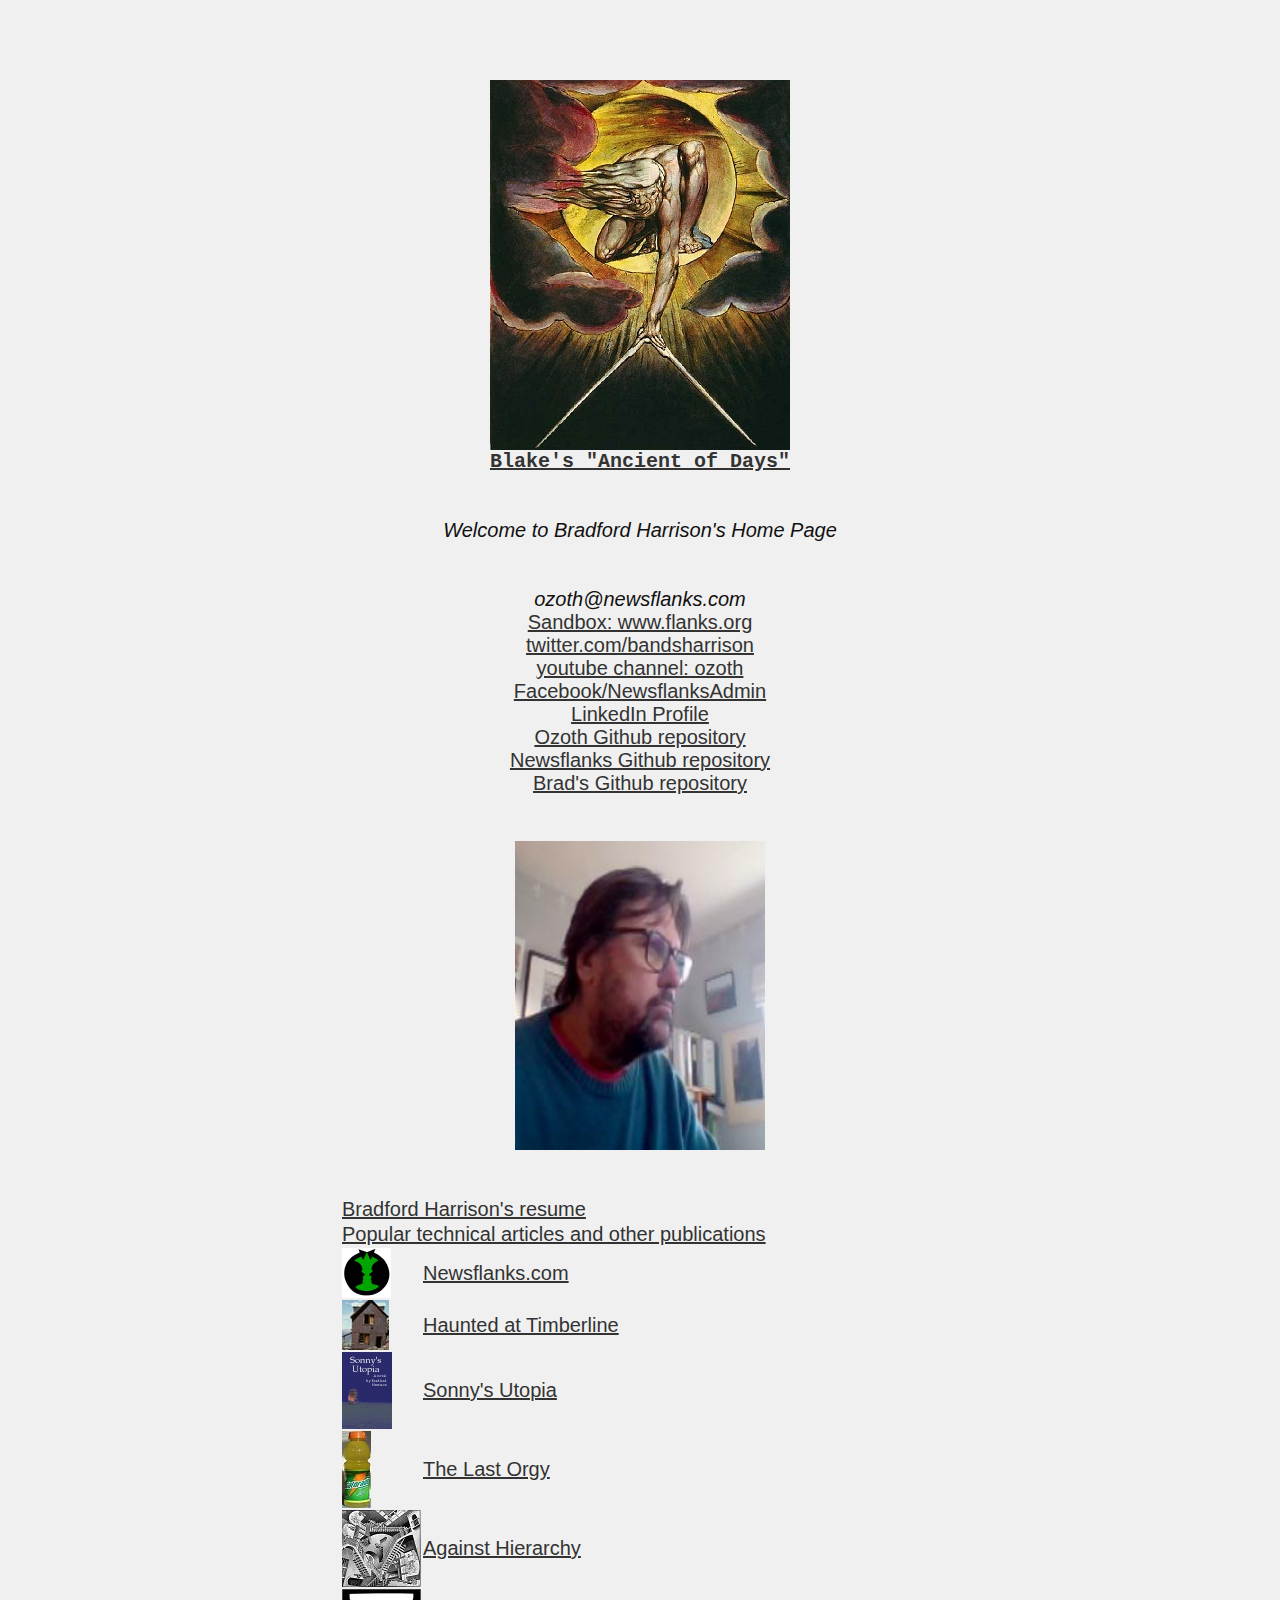
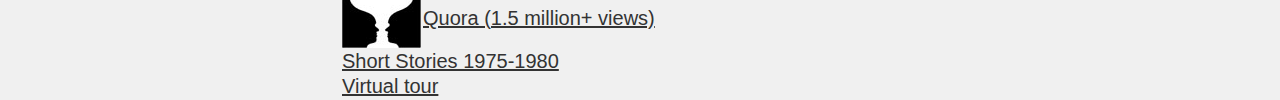
<file: index.html>
<HTML>
<HEAD>
<TITLE>Bradford Harrison's Home Page</TITLE>
    <meta content='width=device-width, initial-scale=1.0, maximum-scale=1.0, user-scalable=0' name='viewport' />
    <link rel="stylesheet" type="text/css" href="style.css"/>
</HEAD>

<BODY>
<main>
<center><img src="./images/urizen.jpg"></center>
<center><font face="courier" size="small"><a href="https://en.wikipedia.org/wiki/The_Ancient_of_Days"><b>Blake's &quot;Ancient of Days&quot;</b></a></font></center><br><br>
<center><i>Welcome to Bradford Harrison's Home Page</i></center><br><br>
<center><i>ozoth@newsflanks.com</i></center>
<center><a href="http://www.flanks.org">Sandbox: www.flanks.org</a></center>
<center><a href="http://twitter.com/bandsharrison">twitter.com/bandsharrison</a></center>
<center><a href="https://www.youtube.com/channel/UCD6601yyFRFtg2gyaIdgJTg">youtube channel: ozoth</a></center>
<center><a href="https://www.facebook.com/NewsflanksAdmin">Facebook/NewsflanksAdmin</a></center>
<center><a href="https://www.linkedin.com/in/bradford-harrison-6a9815195/">LinkedIn Profile</a></center>
<center><a href="https://github.com/ozoth">Ozoth Github repository</a></center>
<center><a href="https://github.com/newsflanks">Newsflanks Github repository</a></center>
<center><a href="https://github.com/bradfordharrison">Brad's Github repository</a></center><br><br>
<center><img src="./images/brad.jpg" width="250" height="309"></center>
<br><br>
<table border="0" align="left">
<tr align="left" valign="middle"><td width="650" align="left" valign="middle" colspan="2"><a href="./Brad_Harrison_resume.pdf">Bradford Harrison's resume</a><br></td></tr>
<tr align="left" valign="middle"><td width="650" align="left" valign="middle" colspan="2"><a href="./articles/index.html">Popular technical articles and other publications</a><br></td></tr>
<tr align="left" valign="middle"><td width="50" align="left" valign="middle"><img src="./images/logo.gif" width="49" height="50"></td><td align="left" width="600"><a href="http://newsflanks.com">Newsflanks.com</a><br></td></tr>
<tr align="left" valign="middle"><td width="50" align="left" valign="middle"><img src="./images/haunted.jpg" width="47" height="50"></td><td align="left" width="600"><a href="http://hauntedattimberline.com">Haunted at Timberline</a><br></td></tr>
<tr align="left" valign="middle"><td width="50" align="left" valign="middle"><img src="./images/cover.gif" width="50" height="77"></td><td align="left" width="600"><a href="http://www.buybooksontheweb.com/peek.aspx?id=253">Sonny's Utopia</a><br></td></tr>
<tr align="left" valign="middle"><td width="50" align="left" valign="middle"><img src="./images/gatorade.jpg" width="29" height="77"></td><td align="left" width="600"><a href="./lastorgy.html">The Last Orgy</a><br></td></tr>
<tr align="left" valign="middle"><td width="50" align="left" valign="middle"><img src="./images/hier.png" width="79" height="77"></td><td align="left" width="600"><a href="./Against_Hierarchy.pdf">Against Hierarchy</a><br></td></tr>
<tr align="left" valign="middle"><td width="50" align="left" valign="middle"><img src="./images/quora.jpg" width="79" height="59"></td><td align="left" width="600"><a href="https://www.quora.com/profile/Brad-Harrison-10">Quora (1.5 million+ views)</a><br></td></tr>
<tr align="left" valign="middle"><td width="650" align="left" valign="middle" colspan="2"><a href="./short_stories.pdf">Short Stories 1975-1980</a><br></td></tr>
<tr align="left" valign="middle"><td width="650" align="left" valign="middle" colspan="2"><a href="http://fusion.realtourvision.com/76111">Virtual tour</a><br></td></tr>
</table>
</main>
</BODY>
</HTML>
</file>
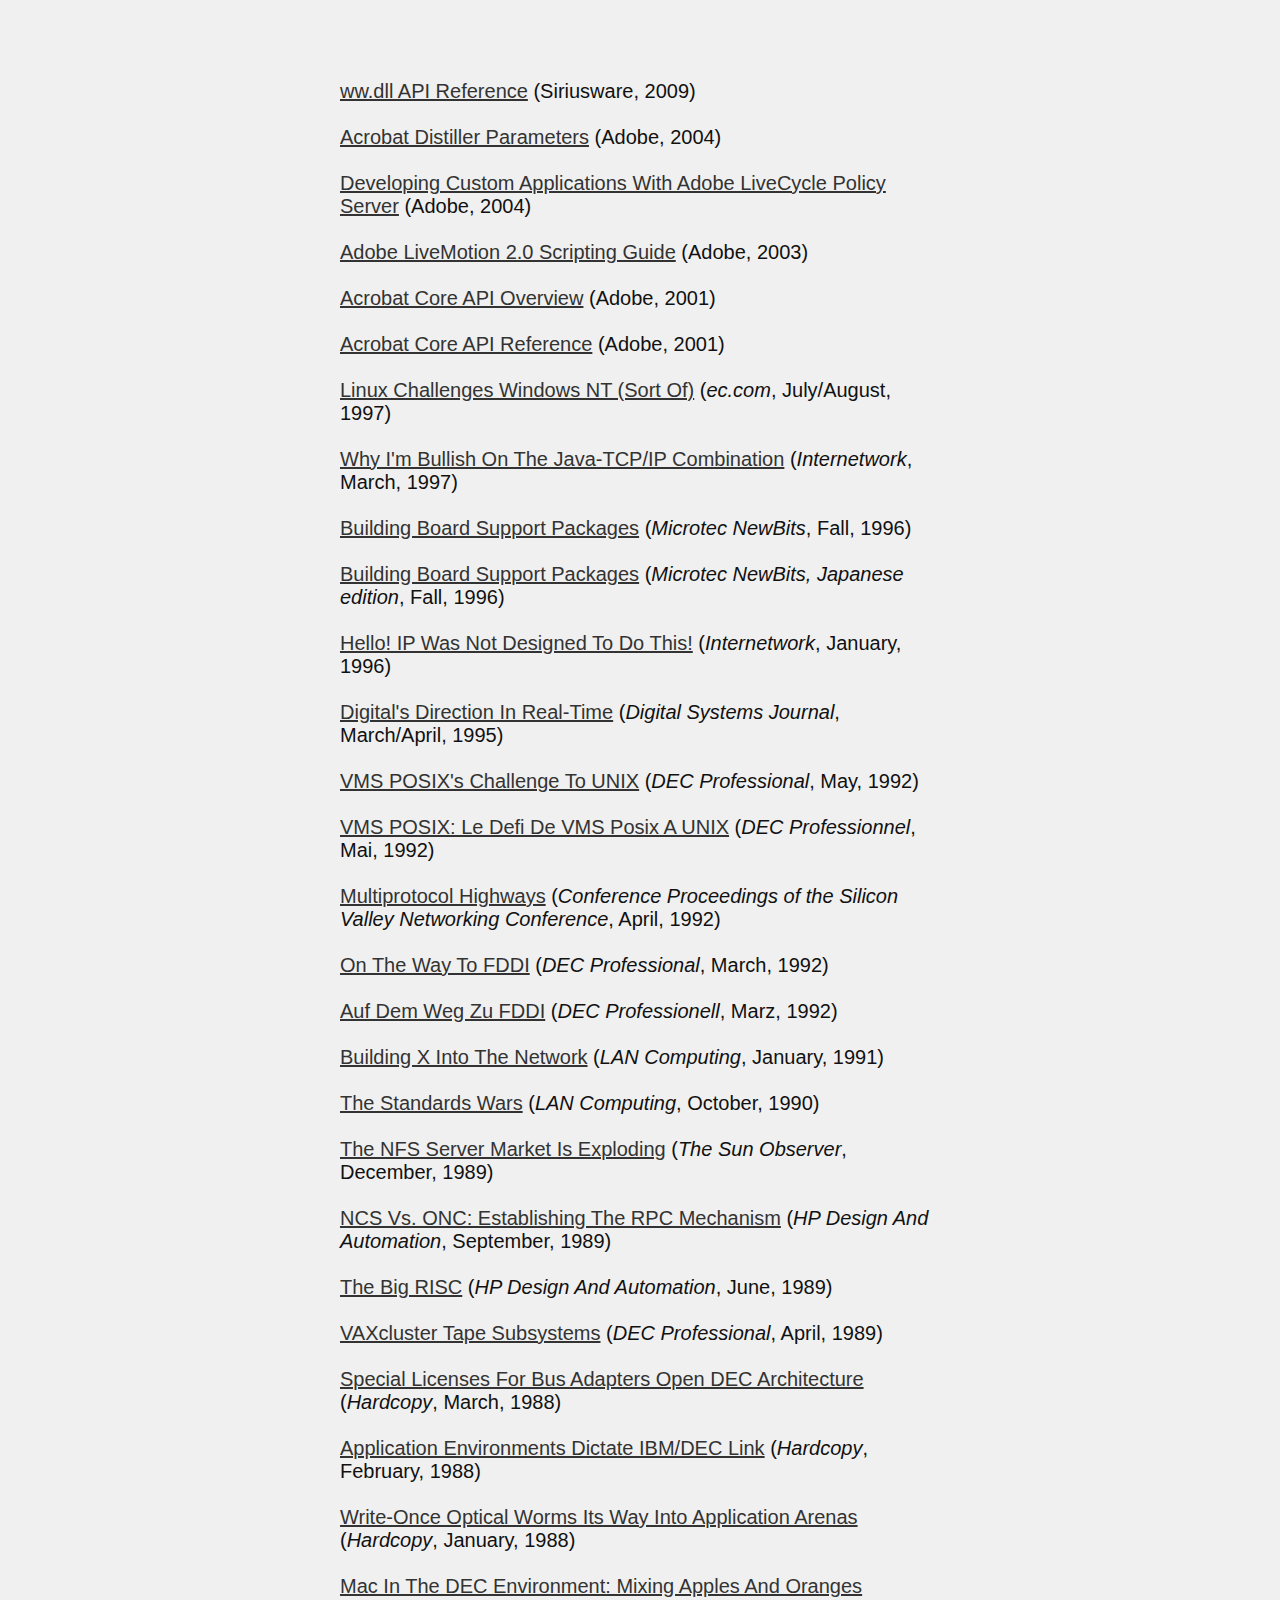
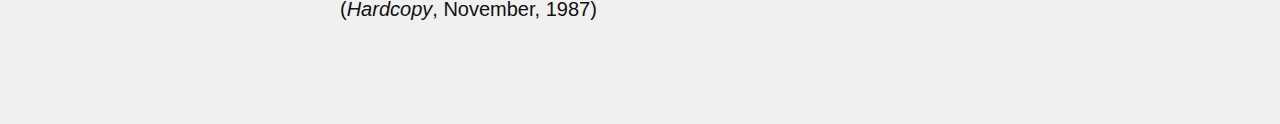
<file: articles/index.html>
<HTML>
<HEAD>
<TITLE>Popular Techical Articles and Other Publications</TITLE>
    <meta content='width=device-width, initial-scale=1.0, maximum-scale=1.0, user-scalable=0' name='viewport' />
    <link rel="stylesheet" type="text/css" href="../style.css"/>
</HEAD>

<BODY>
<main>
<A HREF="../wwdll_api_Ref.pdf">ww.dll API Reference</A> (Siriusware, 2009)<br><br>
<A HREF="../Distiller_Parameters.pdf">Acrobat Distiller Parameters</A> (Adobe, 2004)<br><br>
<A HREF="../Developer_Guide.pdf">Developing Custom Applications With Adobe LiveCycle Policy Server</A> (Adobe, 2004)<br><br>
<A HREF="../Scripting_Guide.pdf">Adobe LiveMotion 2.0 Scripting Guide</A> (Adobe, 2003)<br><br>
<A HREF="../CoreAPIOverview.pdf">Acrobat Core API Overview</A> (Adobe, 2001)<br><br>
<A HREF="../CoreAPIReference.pdf">Acrobat Core API Reference</A> (Adobe, 2001)<br><br>
<A HREF="./linux.pdf">Linux Challenges Windows NT (Sort Of)</A> (<i>ec.com</i>, July/August, 1997)<br><br>
<A HREF="./java.pdf">Why I'm Bullish On The Java-TCP/IP Combination</A> (<i>Internetwork</i>, March, 1997)<br><br>
<A HREF="./bsp.pdf">Building Board Support Packages</A> (<i>Microtec NewBits</i>, Fall, 1996)<br><br>
<A HREF="./bsp-jap.pdf">Building Board Support Packages</A> (<i>Microtec NewBits, Japanese edition</i>, Fall, 1996)<br><br>
<A HREF="./tcp.pdf">Hello! IP Was Not Designed To Do This!</A> (<i>Internetwork</i>, January, 1996)<br><br>
<A HREF="./realtime.pdf">Digital's Direction In Real-Time</A> (<i>Digital Systems Journal</i>, March/April, 1995)<br><br>
<A HREF="./posix.pdf">VMS POSIX's Challenge To UNIX</A> (<i>DEC Professional</i>, May, 1992)<br><br>
<A HREF="./posix-fr.pdf">VMS POSIX: Le Defi De VMS Posix A UNIX</A> (<i>DEC Professionnel</i>, Mai, 1992)<br><br>
<A HREF="./highways.pdf">Multiprotocol Highways</A> (<i>Conference Proceedings of the Silicon Valley Networking Conference</i>, April, 1992)<br><br>
<A HREF="./fddi.pdf">On The Way To FDDI</A> (<i>DEC Professional</i>, March, 1992)<br><br>
<A HREF="./fddi-ger.pdf">Auf Dem Weg Zu FDDI</A> (<i>DEC Professionell</i>, Marz, 1992)<br><br>
<A HREF="./x.pdf">Building X Into The Network</A> (<i>LAN Computing</i>, January, 1991)<br><br>
<A HREF="./standards.pdf">The Standards Wars</A> (<i>LAN Computing</i>, October, 1990)<br><br>
<A HREF="./nfs.pdf">The NFS Server Market Is Exploding</A> (<i>The Sun Observer</i>, December, 1989)<br><br>
<A HREF="./ncs_onc.pdf">NCS Vs. ONC: Establishing The RPC Mechanism</A> (<i>HP Design And Automation</i>, September, 1989)<br><br>
<A HREF="./risc.pdf">The Big RISC</A> (<i>HP Design And Automation</i>, June, 1989)<br><br>
<A HREF="./vax_tape.pdf">VAXcluster Tape Subsystems</A> (<i>DEC Professional</i>, April, 1989)<br><br>
<A HREF="./bus_license.pdf">Special Licenses For Bus Adapters Open DEC Architecture</A> (<i>Hardcopy</i>, March, 1988)<br><br>
<A HREF="./app_env.pdf">Application Environments Dictate IBM/DEC Link</A> (<i>Hardcopy</i>, February, 1988)<br><br>
<A HREF="./worm.pdf">Write-Once Optical Worms Its Way Into Application Arenas</A> (<i>Hardcopy</i>, January, 1988)<br><br>
<A HREF="./mac_dec.pdf">Mac In The DEC Environment: Mixing Apples And Oranges</A> (<i>Hardcopy</i>, November, 1987)<br><br>
</main>
</BODY>
</HTML>
</file>
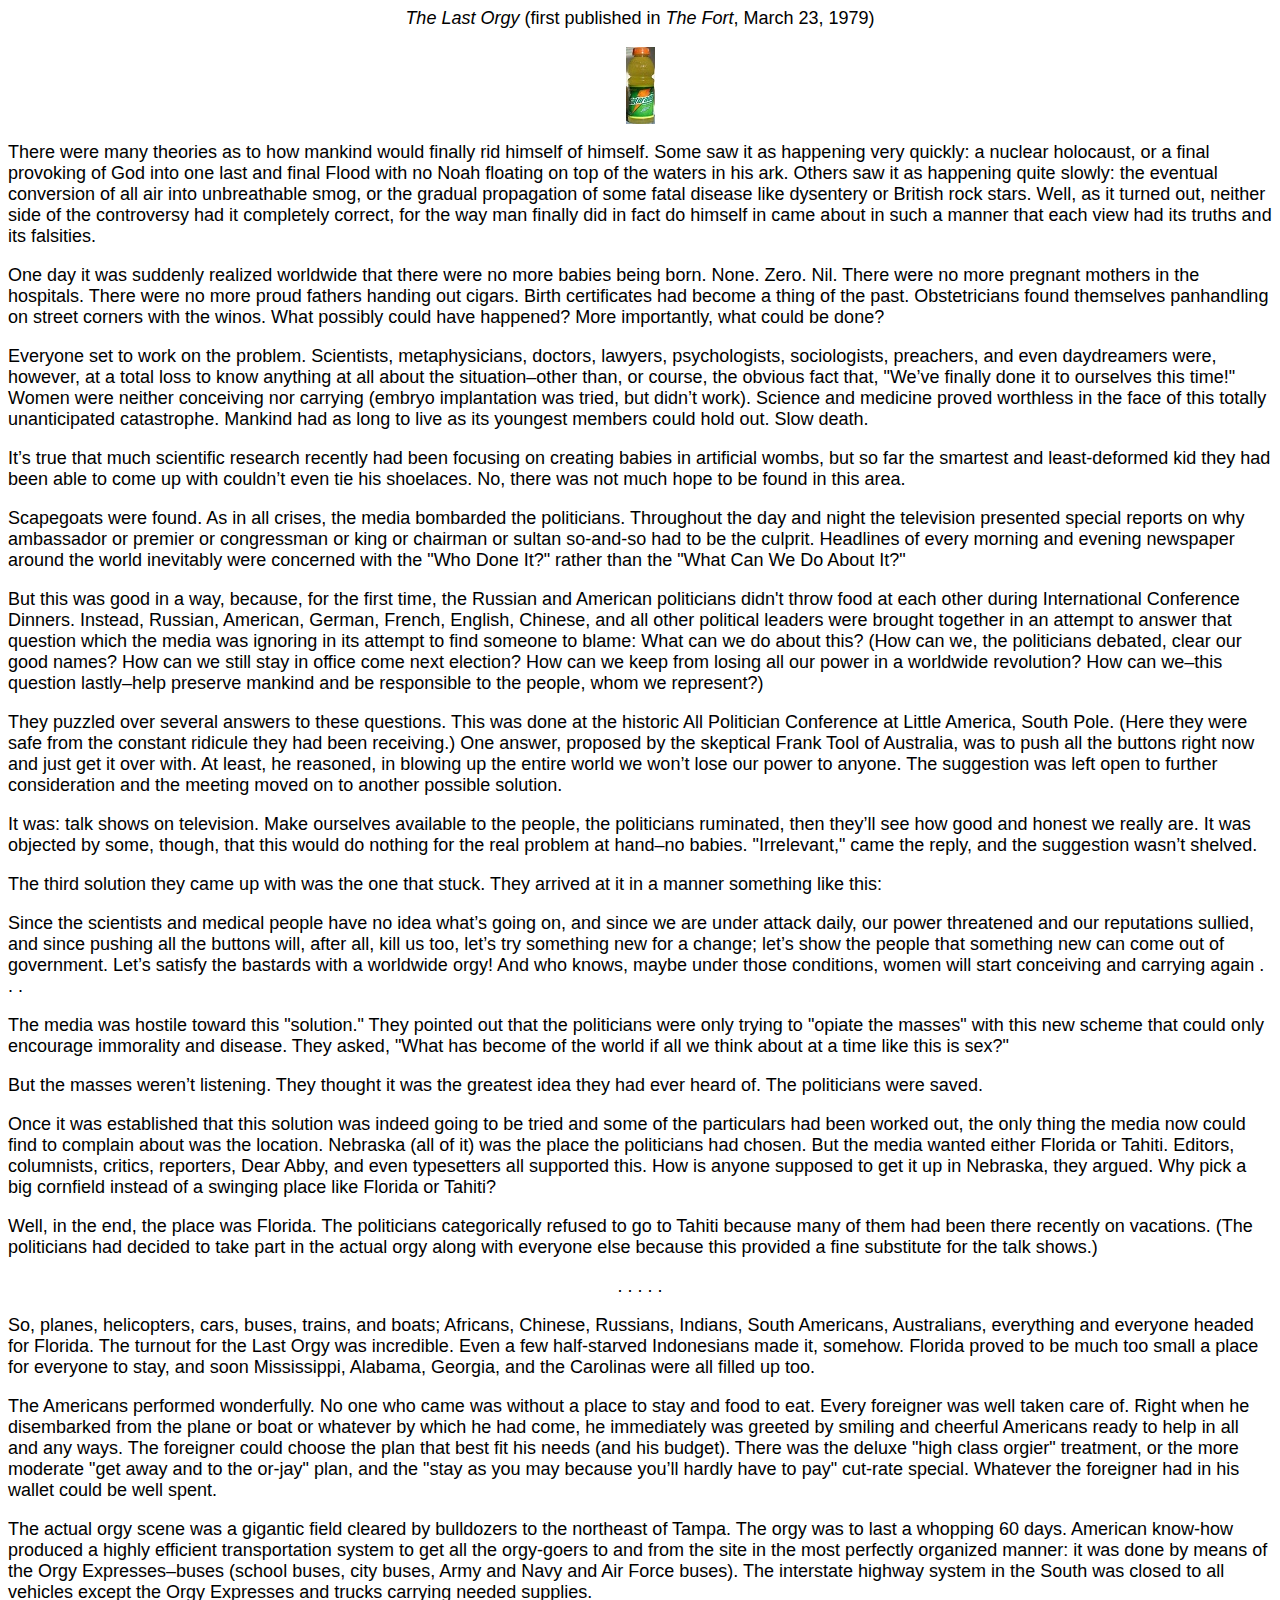
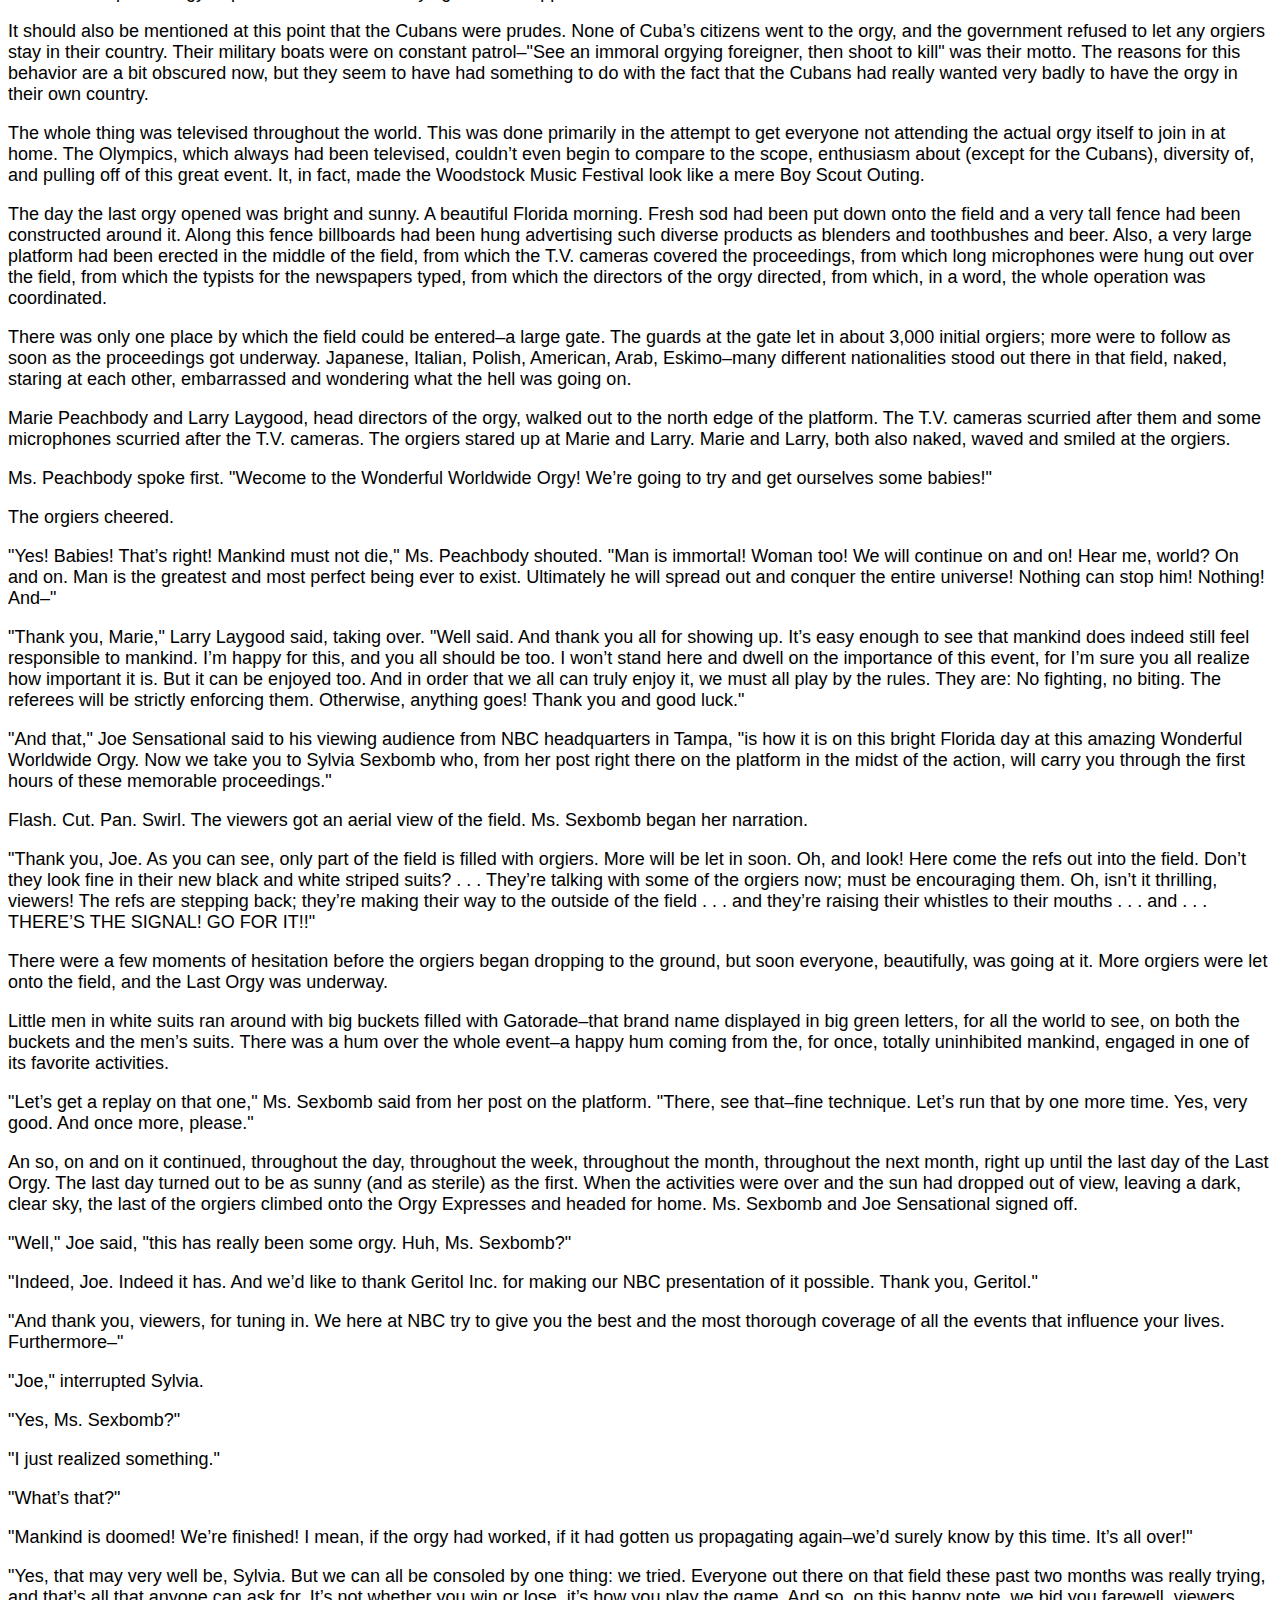
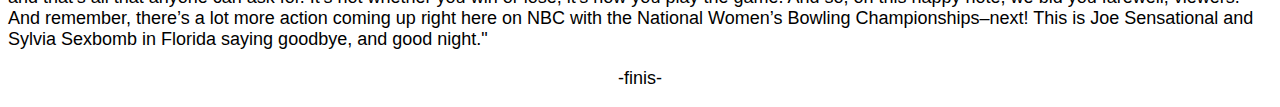
<file: lastorgy.html>
<HTML>
<HEAD>
<TITLE>The Last Orgy</TITLE>
</HEAD>
<BODY>
<FONT FACE="Helvetica" SIZE=4><P><center><i>The Last Orgy</i> (first published in <i>The Fort</i>, March 23, 1979)</center></P>
</FONT>
<center><img src="./images/gatorade.jpg"></center>
<FONT FACE="Helvetica" SIZE=4><P>There were many theories as to how mankind would finally rid himself of himself. Some saw it as happening very quickly: a nuclear holocaust, or a final provoking of God into one last and final Flood with no Noah floating on top of the waters in his ark. Others saw it as happening quite slowly: the eventual conversion of all air into unbreathable smog, or the gradual propagation of some fatal disease like dysentery or British rock stars. Well, as it turned out, neither side of the controversy had it completely correct, for the way man finally did in fact do himself in came about in such a manner that each view had its truths and its falsities.</P>

<P>One day it was suddenly realized worldwide that there were no more babies being born. None. Zero. Nil. There were no more pregnant mothers in the hospitals. There were no more proud fathers handing out cigars. Birth certificates had become a thing of the past. Obstetricians found themselves panhandling on street corners with the winos. What possibly could have happened? More importantly, what could be done?</P>

<P>Everyone set to work on the problem. Scientists, metaphysicians, doctors, lawyers, psychologists, sociologists, preachers, and even daydreamers were, however, at a total loss to know anything at all about the situation&#150;other than, or course, the obvious fact that, &quot;We&#146;ve finally done it to ourselves this time!&quot; Women were neither conceiving nor carrying (embryo implantation was tried, but didn&#146;t work). Science and medicine proved worthless in the face of this totally unanticipated catastrophe. Mankind had as long to live as its youngest members could hold out. Slow death.</P>

<P>It&#146;s true that much scientific research recently had been focusing on creating babies in artificial wombs, but so far the smartest and least-deformed kid they had been able to come up with couldn&#146;t even tie his shoelaces. No, there was not much hope to be found in this area.</P>

<P>Scapegoats were found. As in all crises, the media bombarded the politicians. Throughout the day and night the television presented special reports on why ambassador or premier or congressman or king or chairman or sultan so-and-so had to be the culprit. Headlines of every morning and evening newspaper around the world inevitably were concerned with the &quot;Who Done It?&quot; rather than the &quot;What Can We Do About It?&quot;</P>

<P>But this was good in a way, because, for the first time, the Russian and American politicians didn't throw food at each other during International Conference Dinners. Instead, Russian, American, German, French, English, Chinese, and all other political leaders were brought together in an attempt to answer that question which the media was ignoring in its attempt to find someone to blame: What can we do about this? (How can we, the politicians debated, clear our good names? How can we still stay in office come next election? How can we keep from losing all our power in a worldwide revolution? How can we&#150;this question lastly&#150;help preserve mankind and be responsible to the people, whom we represent?)</P>

<P>They puzzled over several answers to these questions. This was done at the historic All Politician Conference at Little America, South Pole. (Here they were safe from the constant ridicule they had been receiving.) One answer, proposed by the skeptical Frank Tool of Australia, was to push all the buttons right now and just get it over with. At least, he reasoned, in blowing up the entire world we won&#146;t lose our power to anyone. The suggestion was left open to further consideration and the meeting moved on to another possible solution. </P>

<P>It was: talk shows on television. Make ourselves available to the people, the politicians ruminated, then they&#146;ll see how good and honest we really are. It was objected by some, though, that this would do nothing for the real problem at hand&#150;no babies. &quot;Irrelevant,&quot; came the reply, and the suggestion wasn&#146;t shelved.</P>

<P>The third solution they came up with was the one that stuck. They arrived at it in a manner something like this:</P>

<P>Since the scientists and medical people have no idea what&#146;s going on, and since we are under attack daily, our power threatened and our reputations sullied, and since pushing all the buttons will, after all, kill us too, let&#146;s try something new for a change; let&#146;s show the people that something new can come out of government. Let&#146;s satisfy the bastards with a worldwide orgy! And who knows, maybe under those conditions, women will start conceiving and carrying again . . .</P>

<P>The media was hostile toward this &quot;solution.&quot; They pointed out that the politicians were only trying to &quot;opiate the masses&quot; with this new scheme that could only encourage immorality and disease. They asked, &quot;What has become of the world if all we think about at a time like this is sex?&quot;</P>

<P>But the masses weren&#146;t listening. They thought it was the greatest idea they had ever heard of. The politicians were saved.</P>

<P>Once it was established that this solution was indeed going to be tried and some of the particulars had been worked out, the only thing the media now could find to complain about was the location. Nebraska (all of it) was the place the politicians had chosen. But the media wanted either Florida or Tahiti. Editors, columnists, critics, reporters, Dear Abby, and even typesetters all supported this. How is anyone supposed to get it up in Nebraska, they argued. Why pick a big cornfield instead of a swinging place like Florida or Tahiti?</P>

<P>Well, in the end, the place was Florida. The politicians categorically refused to go to Tahiti because many of them had been there recently on vacations. (The politicians had decided to take part in the actual orgy along with everyone else because this provided a fine substitute for the talk shows.)</P>

<P ALIGN="CENTER">. . . . .</P>
</FONT><FONT FACE="Times" SIZE=4>
</FONT><FONT FACE="Helvetica" SIZE=4><P>So, planes, helicopters, cars, buses, trains, and boats; Africans, Chinese, Russians, Indians, South Americans, Australians, everything and everyone headed for Florida. The turnout for the Last Orgy was incredible. Even a few half-starved Indonesians made it, somehow. Florida proved to be much too small a place for everyone to stay, and soon Mississippi, Alabama, Georgia, and the Carolinas were all filled up too.</P>

<P>The Americans performed wonderfully. No one who came was without a place to stay and food to eat. Every foreigner was well taken care of. Right when he disembarked from the plane or boat or whatever by which he had come, he immediately was greeted by smiling and cheerful Americans ready to help in all and any ways. The foreigner could choose the plan that best fit his needs (and his budget). There was the deluxe &quot;high class orgier&quot; treatment, or the more moderate &quot;get away and to the or-jay&quot; plan, and the &quot;stay as you may because you&#146;ll hardly have to pay&quot; cut-rate special. Whatever the foreigner had in his wallet could be well spent.</P>

<P>The actual orgy scene was a gigantic field cleared by bulldozers to the northeast of Tampa. The orgy was to last a whopping 60 days. American know-how produced a highly efficient transportation system to get all the orgy-goers to and from the site in the most perfectly organized manner: it was done by means of the Orgy Expresses&#150;buses (school buses, city buses, Army and Navy and Air Force buses). The interstate highway system in the South was closed to all vehicles except the Orgy Expresses and trucks carrying needed supplies.</P>

<P>It should also be mentioned at this point that the Cubans were prudes. None of Cuba&#146;s citizens went to the orgy, and the government refused to let any orgiers stay in their country. Their military boats were on constant patrol&#150;&quot;See an immoral orgying foreigner, then shoot to kill&quot; was their motto. The reasons for this behavior are a bit obscured now, but they seem to have had something to do with the fact that the Cubans had really wanted very badly to have the orgy in their own country.</P>

<P>The whole thing was televised throughout the world. This was done primarily in the attempt to get everyone not attending the actual orgy itself to join in at home. The Olympics, which always had been televised, couldn&#146;t even begin to compare to the scope, enthusiasm about (except for the Cubans), diversity of, and pulling off of this great event. It, in fact, made the Woodstock Music Festival look like a mere Boy Scout Outing.</P>

<P>The day the last orgy opened was bright and sunny. A beautiful Florida morning. Fresh sod had been put down onto the field and a very tall fence had been constructed around it. Along this fence billboards had been hung advertising such diverse products as blenders and toothbushes and beer. Also, a very large platform had been erected in the middle of the field, from which the T.V. cameras covered the proceedings, from which long microphones were hung out over the field, from which the typists for the newspapers typed, from which the directors of the orgy directed, from which, in a word, the whole operation was coordinated. </P>

<P>There was only one place by which the field could be entered&#150;a large gate. The guards at the gate let in about 3,000 initial orgiers; more were to follow as soon as the proceedings got underway. Japanese, Italian, Polish, American, Arab, Eskimo&#150;many different nationalities stood out there in that field, naked, staring at each other, embarrassed and wondering what the hell was going on.</P>

<P>Marie Peachbody and Larry Laygood, head directors of the orgy, walked out to the north edge of the platform. The T.V. cameras scurried after them and some microphones scurried after the T.V. cameras. The orgiers stared up at Marie and Larry. Marie and Larry, both also naked, waved and smiled at the orgiers.</P>

<P>Ms. Peachbody spoke first. &quot;Wecome to the Wonderful Worldwide Orgy! We&#146;re going to try and get ourselves some babies!&quot;</P>

<P>The orgiers cheered.</P>

<P>&quot;Yes! Babies! That&#146;s right! Mankind must not die,&quot; Ms. Peachbody shouted. &quot;Man is immortal! Woman too! We will continue on and on! Hear me, world? On and on. Man is the greatest and most perfect being ever to exist. Ultimately he will spread out and conquer the entire universe! Nothing can stop him! Nothing! And&#150;&quot;</P>

<P>&quot;Thank you, Marie,&quot; Larry Laygood said, taking over. &quot;Well said. And thank you all for showing up. It&#146;s easy enough to see that mankind does indeed still feel responsible to mankind. I&#146;m happy for this, and you all should be too. I won&#146;t stand here and dwell on the importance of this event, for I&#146;m sure you all realize how important it is. But it can be enjoyed too. And in order that we all can truly enjoy it, we must all play by the rules. They are: No fighting, no biting. The referees will be strictly enforcing them. Otherwise, anything goes! Thank you and good luck.&quot;</P>

<P>&quot;And that,&quot; Joe Sensational said to his viewing audience from NBC headquarters in Tampa, &quot;is how it is on this bright Florida day at this amazing Wonderful Worldwide Orgy. Now we take you to Sylvia Sexbomb who, from her post right there on the platform in the midst of the action, will carry you through the first hours of these memorable proceedings.&quot;</P>

<P>Flash. Cut. Pan. Swirl. The viewers got an aerial view of the field. Ms. Sexbomb began her narration. </P>

<P>&quot;Thank you, Joe. As you can see, only part of the field is filled with orgiers. More will be let in soon. Oh, and look! Here come the refs out into the field. Don&#146;t they look fine in their new black and white striped suits? . . . They&#146;re talking with some of the orgiers now; must be encouraging them. Oh, isn&#146;t it thrilling, viewers! The refs are stepping back; they&#146;re making their way to the outside of the field . . . and they&#146;re raising their whistles to their mouths . . . and . . . THERE&#146;S THE SIGNAL! GO FOR IT!!&quot;</P>

<P>There were a few moments of hesitation before the orgiers began dropping to the ground, but soon everyone, beautifully, was going at it. More orgiers were let onto the field, and the Last Orgy was underway.</P>

<P>Little men in white suits ran around with big buckets filled with Gatorade&#150;that brand name displayed in big green letters, for all the world to see, on both the buckets and the men&#146;s suits. There was a hum over the whole event&#150;a happy hum coming from the, for once, totally uninhibited mankind, engaged in one of its favorite activities.</P>

<P>&quot;Let&#146;s get a replay on that one,&quot; Ms. Sexbomb said from her post on the platform. &quot;There, see that&#150;fine technique. Let&#146;s run that by one more time. Yes, very good. And once more, please.&quot;</P>

<P>An so, on and on it continued, throughout the day, throughout the week, throughout the month, throughout the next month, right up until the last day of the Last Orgy. The last day turned out to be as sunny (and as sterile) as the first. When the activities were over and the sun had dropped out of view, leaving a dark, clear sky, the last of the orgiers climbed onto the Orgy Expresses and headed for home. Ms. Sexbomb and Joe Sensational signed off.</P>

<P>&quot;Well,&quot; Joe said, &quot;this has really been some orgy. Huh, Ms. Sexbomb?&quot;</P>

<P>&quot;Indeed, Joe. Indeed it has. And we&#146;d like to thank Geritol Inc. for making our NBC presentation of it possible. Thank you, Geritol.&quot;</P>

<P>&quot;And thank you, viewers, for tuning in. We here at NBC try to give you the best and the most thorough coverage of all the events that influence your lives. Furthermore&#150;&quot;</P>

<P>&quot;Joe,&quot; interrupted Sylvia.</P>

<P>&quot;Yes, Ms. Sexbomb?&quot;</P>

<P>&quot;I just realized something.&quot;</P>

<P>&quot;What&#146;s that?&quot;</P>

<P>&quot;Mankind is doomed! We&#146;re finished! I mean, if the orgy had worked, if it had gotten us propagating again&#150;we&#146;d surely know by this time. It&#146;s all over!&quot;</P>

<P>&quot;Yes, that may very well be, Sylvia. But we can all be consoled by one thing: we tried. Everyone out there on that field these past two months was really trying, and that&#146;s all that anyone can ask for. It&#146;s not whether you win or lose, it&#146;s how you play the game. And so, on this happy note, we bid you farewell, viewers. And remember, there&#146;s a lot more action coming up right here on NBC with the National Women&#146;s Bowling Championships&#150;next! This is Joe Sensational and Sylvia Sexbomb in Florida saying goodbye, and good night.&quot;</P>

<P ALIGN="CENTER">-finis-</P></FONT></BODY>
</HTML>
</file>
<file: style.css>
body {
  color: #111;
  background: #f0f0f0;
  margin: 80px 0;
  font-family: Verdana, Arial, Helvetica, sans-serif;
  font-size: 20px;
}

table {
  margin: 0;
  padding: 0;
  border: 0;
  font-size: 100%;
  font: inherit;
}

tr {
  margin: 150px 0;
  border: 0;
  font-size: 100%;
  font: inherit;
}

td {
  margin: 0;
  padding: 0;
  border: 0;
  font-size: 100%;
  font: inherit;
}

main, .splash {
  max-width: 600px;
  margin: 0px auto;
}

a {
  color: #333;
}

h3 a {
  text-decoration: none;
}

h1 {
  font-size: 30px;  
  font-weight: bold;
}

.blog .date {
  font-size: 12px;  
}

h1, .blog .date, .blog img {
  margin: 30px 0;
}

h2, h3, h4 {
  font-size: inherit;
}

header {
  background: url('limbsoup2-bg.png') #111;
  text-align: center;
  height: 100%;
}

a:hover {
  background: #aee;
}


@media only screen and (max-device-width: 480px) {
  header {
    height: auto;
  }

  main {
    margin: 10px;
  }
  body {
    margin: 0;
  }
}
</file>
